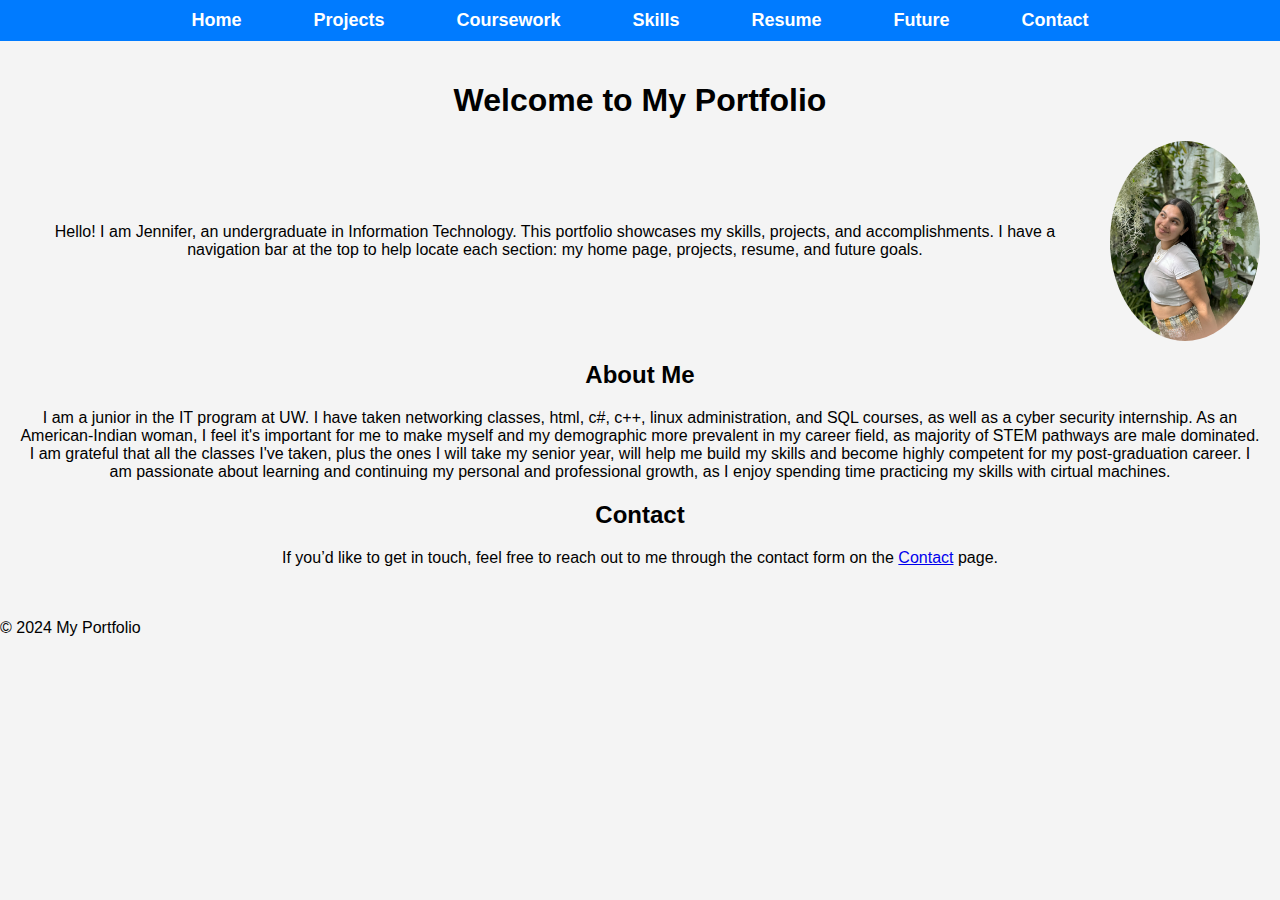
<file: index.html>
<!DOCTYPE html>
<html lang="en">
<head>
    <meta charset="UTF-8">
    <meta name="viewport" content="width=device-width, initial-scale=1.0">
    <title>My Portfolio</title>
    <link rel="stylesheet" href="styles.css">
</head>
<body>
    <header>
        <nav>
            <ul>
                <li><a href="home.html">Home</a></li>
                <li><a href="projects.html">Projects</a></li>
                <li><a href="coursework.html">Coursework</a></li>
                <li><a href="skills.html">Skills</a></li>
                <li><a href="resume.html">Resume</a></li>
                <li><a href="future.html">Future</a></li>
                <li><a href="contact.html">Contact</a></li>
            </ul>
        </nav>
    </header>
    <main>
        <section id="introduction">
            <h1>Welcome to My Portfolio</h1>
            <div class="intro-container">
                <div class="intro-text">
                    <p>Hello! I am Jennifer, an undergraduate in Information Technology. This portfolio showcases my skills, projects, and accomplishments. I have a navigation bar
                    at the top to help locate each section: my home page, projects, resume, and future goals.</p>
                </div>
                <div class="intro-image">
                    <img src="jennifer.jpeg" alt="Jennifer" class="profile-image">
                </div>
            </div>
        </section>
        <section id="about">
            <h2>About Me</h2>
            <p>I am a junior in the IT program at UW. I have taken networking classes, html, c#, c++, linux administration, and SQL courses, as well as a cyber security internship. 
            As an American-Indian woman, I feel it's important for me to make myself and my demographic more prevalent in my career field, as majority of STEM pathways are male dominated.
            I am grateful that all the classes I've taken, plus the ones I will take my senior year, will help me build my skills and become highly competent for my post-graduation 
            career. I am passionate about learning and continuing my personal and professional growth, as I enjoy spending time practicing my skills with cirtual machines.</p>
        </section>
        <section id="contact">
            <h2>Contact</h2>
            <p>If you’d like to get in touch, feel free to reach out to me through the contact form on the <a href="contact.html">Contact</a> page.</p>
        </section>
    </main>
    <footer>
        <p>&copy; 2024 My Portfolio</p>
    </footer>
</body>
</html>
</file>
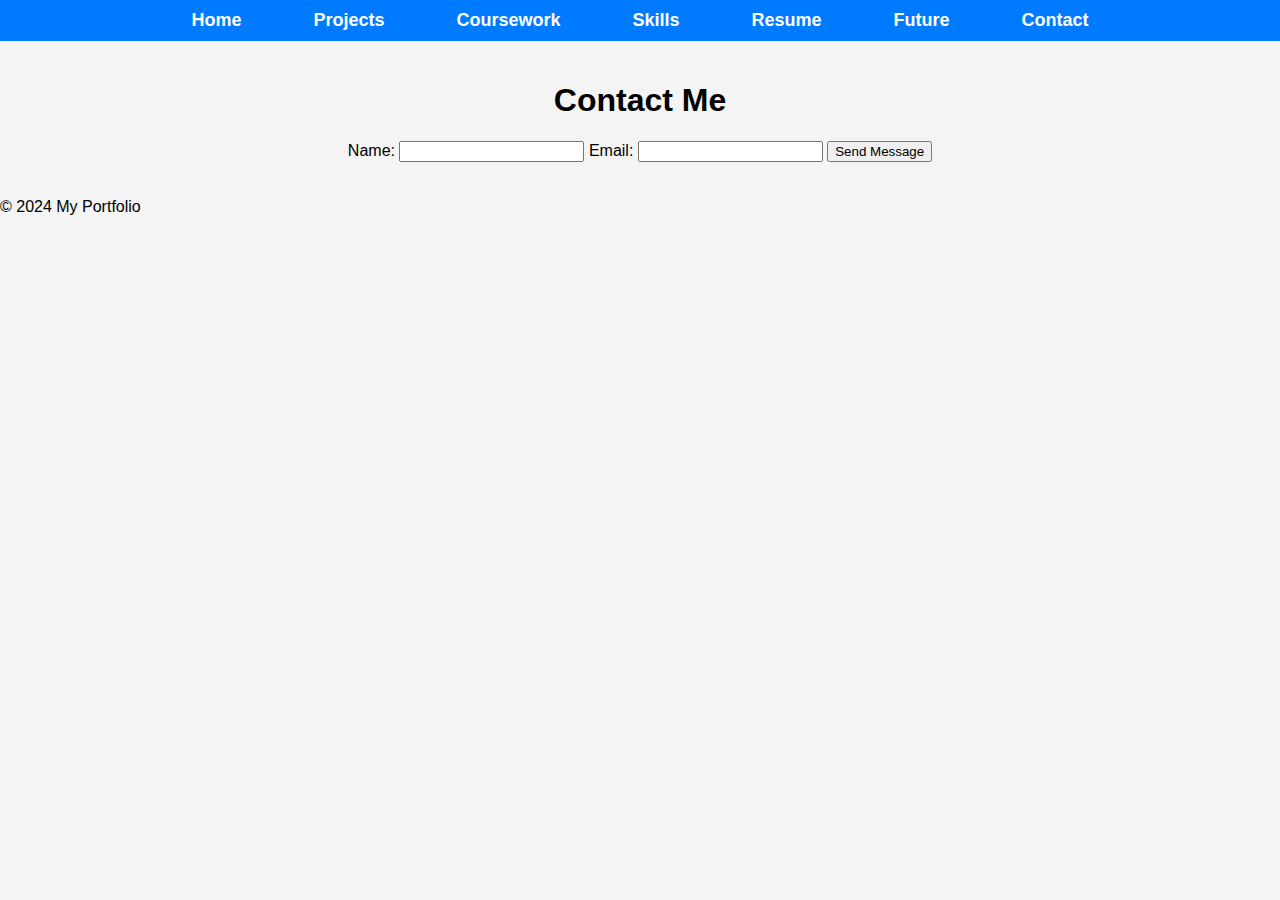
<file: contact.html>
<!DOCTYPE html>
<html lang="en">
<head>
    <meta charset="UTF-8">
    <meta name="viewport" content="width=device-width, initial-scale=1.0">
    <title>Contact Me</title>
    <link rel="stylesheet" href="styles.css">
</head>
<body>
    <header>
        <nav>
            <ul>
                <li><a href="home.html">Home</a></li>
                <li><a href="projects.html">Projects</a></li>
                <li><a href="coursework.html">Coursework</a></li>
                <li><a href="skills.html">Skills</a></li>
                <li><a href="resume.html">Resume</a></li>
                <li><a href="future.html">Future</a></li>
                <li><a href="contact.html">Contact</a></li>
            </ul>
        </nav>
    </header>
    <main>
        <section id="contact-form">
            <h1>Contact Me</h1>
            <form action="your-server-endpoint" method="post">
                <label for="Jennifer's contact information'">Name:</label>
                <input type="Jennifer Singh" id="name" name="name" required>

                <label for="jennynandra@gmail.com">Email:</label>
                <input type="email" id="email" name="email" required>

                <button type="submit">Send Message</button>
            </form>
        </section>
    </main>
    <footer>
        <p>&copy; 2024 My Portfolio</p>
    </footer>
</body>
</html>
</file>
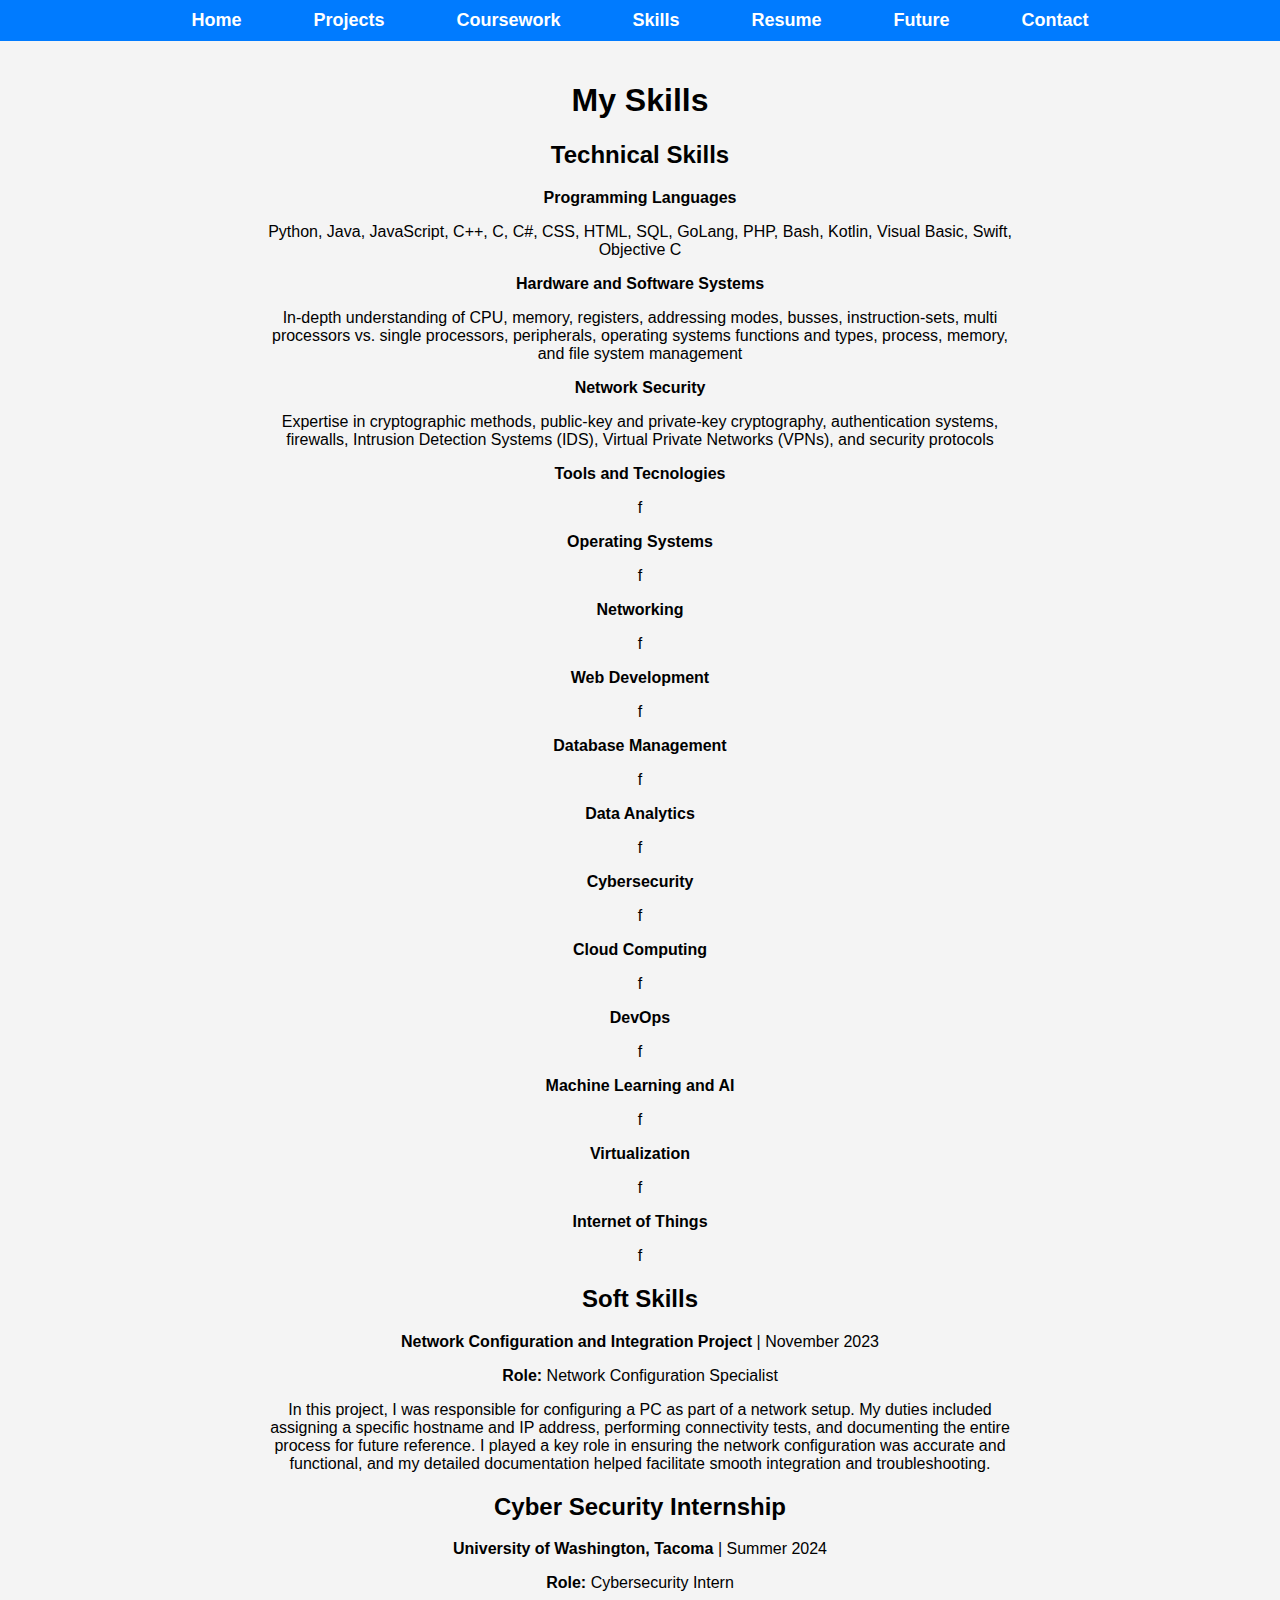
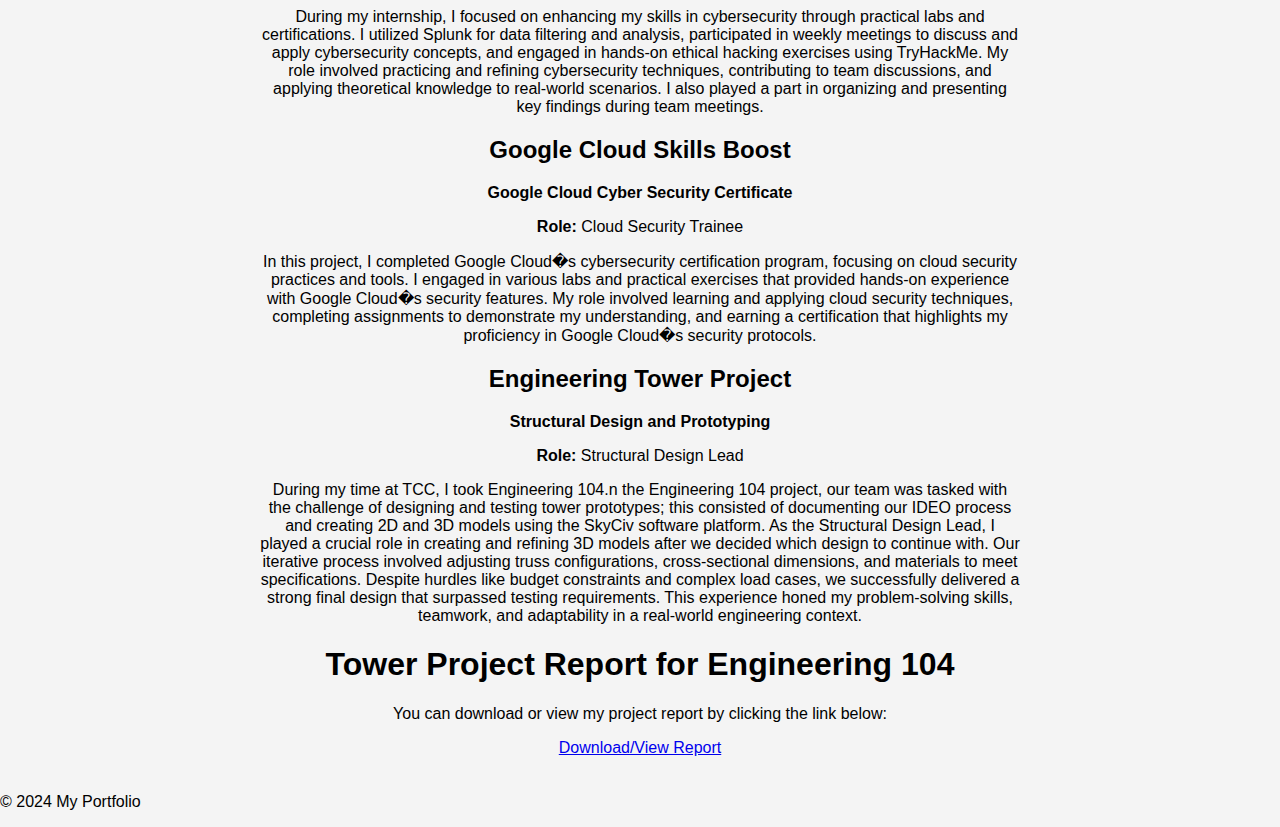
<file: coursework.html>
<!DOCTYPE html>
<html lang="en">
<head>
    <meta charset="UTF-8">
    <meta name="viewport" content="width=device-width, initial-scale=1.0">
    <title>Coursework</title>
    <link rel="stylesheet" href="styles.css">
</head>
<body>
    <header>
        <nav>
            <ul>
                <li><a href="home.html">Home</a></li>
                <li><a href="projects.html">Projects</a></li>
                <li><a href="coursework.html">Coursework</a></li>
                <li><a href="skills.html">Skills</a></li>
                <li><a href="resume.html">Resume</a></li>
                <li><a href="future.html">Future</a></li>
                <li><a href="contact.html">Contact</a></li>
            </ul>
        </nav>
    </header>
    <main>
        <section id="skills">
            <h1>My Skills</h1>

            <div class="container">
                <h2>Technical Skills</h2>
                <p><strong>Programming Languages</strong></p>
                <p>Python, Java, JavaScript, C++, C, C#, CSS, HTML, SQL, GoLang, PHP, Bash, Kotlin, Visual Basic, Swift, Objective C</p>

                <p><strong>Hardware and Software Systems</strong></p>
                <p>In-depth understanding of CPU, memory, registers, addressing modes, busses, instruction-sets, multi processors vs. single processors, peripherals, operating systems functions and types, process, memory, and file system management</p>

                <p><strong>Network Security</strong></p>
                <p>Expertise in cryptographic methods, public-key and private-key cryptography, authentication systems, firewalls, Intrusion Detection Systems (IDS), Virtual Private Networks (VPNs), and security protocols</p>

                <p><strong>Tools and Tecnologies</strong></p>
                <p>f</p>

                <p><strong>Operating Systems</strong></p>
                <p>f</p>

                <p><strong>Networking</strong></p>
                <p>f</p>
              
                <p><strong>Web Development</strong></p>
                <p>f</p>

              
                <p><strong>Database Management</strong></p>
                <p>f</p>

              
                <p><strong>Data Analytics</strong></p>
                <p>f</p>
              
                <p><strong>Cybersecurity</strong></p>
                <p>f</p>
              
                <p><strong>Cloud Computing</strong></p>
                <p>f</p>
              
                <p><strong>DevOps</strong></p>
                <p>f</p>
              
                <p><strong>Machine Learning and AI</strong></p>
                <p>f</p>
              
                <p><strong>Virtualization</strong></p>
                <p>f</p>
              
                <p><strong>Internet of Things</strong></p>
                <p>f</p>
            </div>

            <div class="container">
                <h2>Soft Skills</h2>
                <p><strong>Network Configuration and Integration Project</strong> | November 2023</p>
                <p><strong>Role:</strong> Network Configuration Specialist</p>
                <p>In this project, I was responsible for configuring a PC as part of a network setup. My duties included assigning a specific hostname and IP address, performing connectivity tests, and documenting the entire process for future reference. I played a key role in ensuring the network configuration was accurate and functional, and my detailed documentation helped facilitate smooth integration and troubleshooting.</p>
            </div>

            <div class="container">
                <h2>Cyber Security Internship</h2>
                <p><strong>University of Washington, Tacoma</strong> | Summer 2024</p>
                <p><strong>Role:</strong> Cybersecurity Intern</p>
                <p>During my internship, I focused on enhancing my skills in cybersecurity through practical labs and certifications. I utilized Splunk for data filtering and analysis, participated in weekly meetings to discuss and apply cybersecurity concepts, and engaged in hands-on ethical hacking exercises using TryHackMe. My role involved practicing and refining cybersecurity techniques, contributing to team discussions, and applying theoretical knowledge to real-world scenarios. I also played a part in organizing and presenting key findings during team meetings.</p>
            </div>

            <div class="container">
                <h2>Google Cloud Skills Boost</h2>
                <p><strong>Google Cloud Cyber Security Certificate</strong></p>
                <p><strong>Role:</strong> Cloud Security Trainee</p>
                <p>In this project, I completed Google Cloud�s cybersecurity certification program, focusing on cloud security practices and tools. I engaged in various labs and practical exercises that provided hands-on experience with Google Cloud�s security features. My role involved learning and applying cloud security techniques, completing assignments to demonstrate my understanding, and earning a certification that highlights my proficiency in Google Cloud�s security protocols.</p>
            </div>

            <div class="container">
                <h2>Engineering Tower Project</h2>
                <p><strong>Structural Design and Prototyping</strong></p>
                <p><strong>Role:</strong> Structural Design Lead</p>
                <p>
                    During my time at TCC, I took Engineering 104.n the Engineering 104 project, our team was tasked with the challenge of designing and testing tower prototypes; this consisted of documenting our IDEO process and creating 2D and 3D models
                    using the SkyCiv software platform. As the Structural Design Lead, I played a crucial role in creating and refining 3D models after we decided which design to continue with. Our iterative process involved 
                    adjusting truss configurations,
                    cross-sectional dimensions, and materials to meet specifications. Despite hurdles like budget constraints and complex load cases, we successfully delivered
                    a strong final design that surpassed testing requirements. This experience honed my problem-solving skills, teamwork, and adaptability in a real-world 
                    engineering context.
                </p>

                <section id="ENGR 104">
                    <h1>Tower Project Report for Engineering 104</h1>
                    <p>You can download or view my project report by clicking the link below:</p>
                    <a href="ENGR&104 - Tower Project Report - TEAM.docx.pdf" target="_blank">Download/View Report</a>
                </section>
            </div>

        </section>
    </main>
    <footer>
        <p>&copy; 2024 My Portfolio</p>
    </footer>
</body>
</html>
</file>
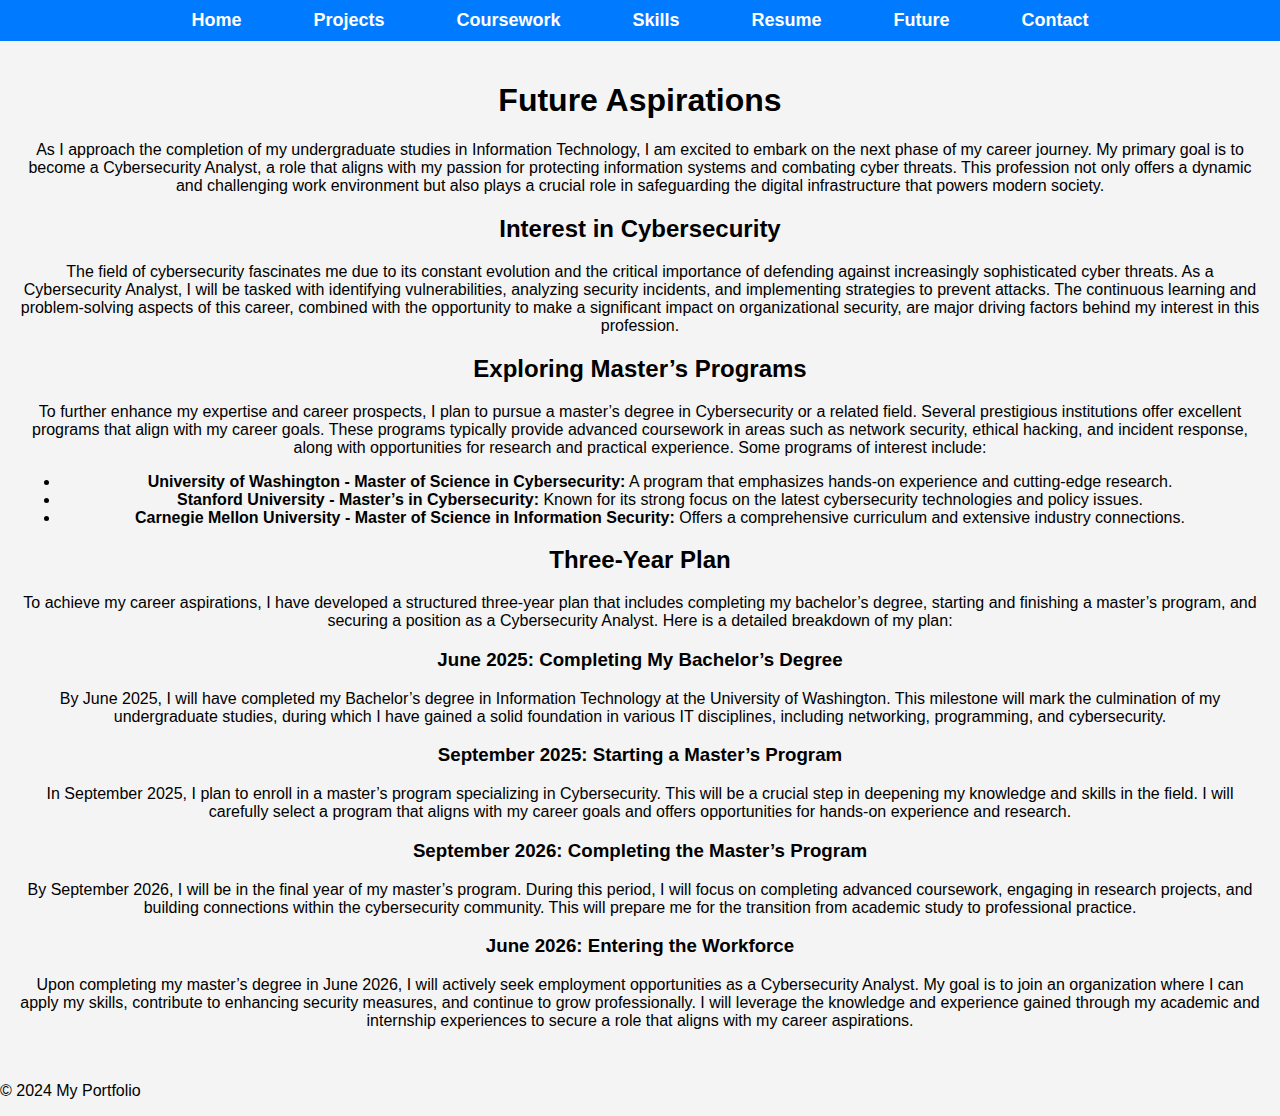
<file: future.html>
<!DOCTYPE html>
<html lang="en">
<head>
    <meta charset="UTF-8">
    <meta name="viewport" content="width=device-width, initial-scale=1.0">
    <title>Future - My Portfolio</title>
    <link rel="stylesheet" href="styles.css">
</head>
<body>
    <header>
        <nav>
            <ul>
                <li><a href="home.html">Home</a></li>
                <li><a href="projects.html">Projects</a></li>
                <li><a href="coursework.html">Coursework</a></li>
                <li><a href="skills.html">Skills</a></li>
                <li><a href="resume.html">Resume</a></li>
                <li><a href="future.html">Future</a></li>
                <li><a href="contact.html">Contact</a></li>
            </ul>
        </nav>
    </header>
    <main>
        <section id="career-goals">
            <h1>Future Aspirations</h1>
            <p>As I approach the completion of my undergraduate studies in Information Technology, I am excited to embark on the next phase of my career journey. My primary goal is to become a Cybersecurity Analyst, a role that aligns with my passion for protecting information systems and combating cyber threats. This profession not only offers a dynamic and challenging work environment but also plays a crucial role in safeguarding the digital infrastructure that powers modern society.</p>

            <h2>Interest in Cybersecurity</h2>
            <p>The field of cybersecurity fascinates me due to its constant evolution and the critical importance of defending against increasingly sophisticated cyber threats. As a Cybersecurity Analyst, I will be tasked with identifying vulnerabilities, analyzing security incidents, and implementing strategies to prevent attacks. The continuous learning and problem-solving aspects of this career, combined with the opportunity to make a significant impact on organizational security, are major driving factors behind my interest in this profession.</p>

            <h2>Exploring Master’s Programs</h2>
            <p>To further enhance my expertise and career prospects, I plan to pursue a master’s degree in Cybersecurity or a related field. Several prestigious institutions offer excellent programs that align with my career goals. These programs typically provide advanced coursework in areas such as network security, ethical hacking, and incident response, along with opportunities for research and practical experience. Some programs of interest include:</p>
            <ul>
                <li><strong>University of Washington - Master of Science in Cybersecurity:</strong> A program that emphasizes hands-on experience and cutting-edge research.</li>
                <li><strong>Stanford University - Master’s in Cybersecurity:</strong> Known for its strong focus on the latest cybersecurity technologies and policy issues.</li>
                <li><strong>Carnegie Mellon University - Master of Science in Information Security:</strong> Offers a comprehensive curriculum and extensive industry connections.</li>
            </ul>

            <h2>Three-Year Plan</h2>
            <p>To achieve my career aspirations, I have developed a structured three-year plan that includes completing my bachelor’s degree, starting and finishing a master’s program, and securing a position as a Cybersecurity Analyst. Here is a detailed breakdown of my plan:</p>

            <h3>June 2025: Completing My Bachelor’s Degree</h3>
            <p>By June 2025, I will have completed my Bachelor’s degree in Information Technology at the University of Washington. This milestone will mark the culmination of my undergraduate studies, during which I have gained a solid foundation in various IT disciplines, including networking, programming, and cybersecurity.</p>

            <h3>September 2025: Starting a Master’s Program</h3>
            <p>In September 2025, I plan to enroll in a master’s program specializing in Cybersecurity. This will be a crucial step in deepening my knowledge and skills in the field. I will carefully select a program that aligns with my career goals and offers opportunities for hands-on experience and research.</p>

            <h3>September 2026: Completing the Master’s Program</h3>
            <p>By September 2026, I will be in the final year of my master’s program. During this period, I will focus on completing advanced coursework, engaging in research projects, and building connections within the cybersecurity community. This will prepare me for the transition from academic study to professional practice.</p>

            <h3>June 2026: Entering the Workforce</h3>
            <p>Upon completing my master’s degree in June 2026, I will actively seek employment opportunities as a Cybersecurity Analyst. My goal is to join an organization where I can apply my skills, contribute to enhancing security measures, and continue to grow professionally. I will leverage the knowledge and experience gained through my academic and internship experiences to secure a role that aligns with my career aspirations.</p>
        </section>
    </main>
    <footer>
        <p>&copy; 2024 My Portfolio</p>
    </footer>
</body>
</html>
</file>
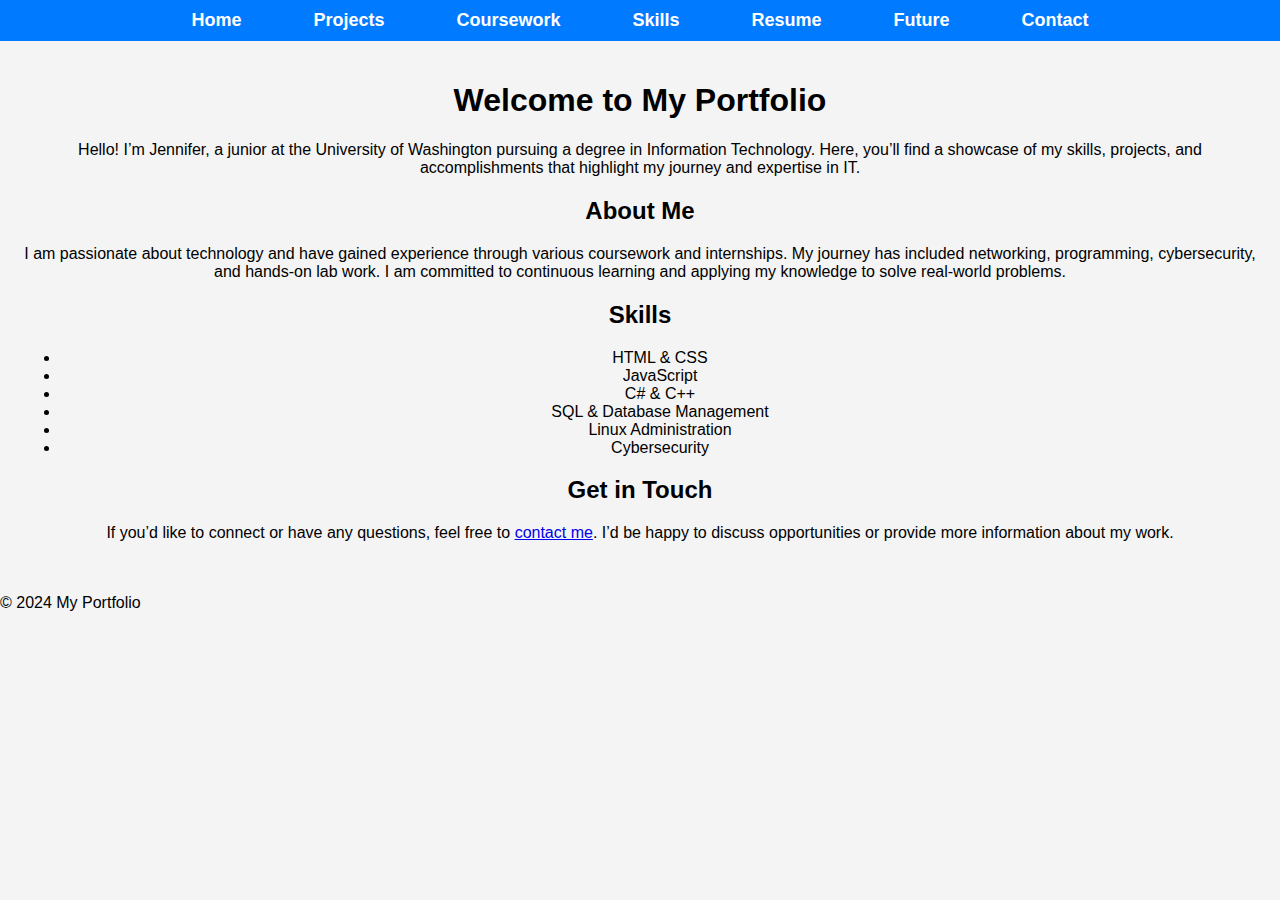
<file: home.html>
<!DOCTYPE html>
<html lang="en">
<head>
    <meta charset="UTF-8">
    <meta name="viewport" content="width=device-width, initial-scale=1.0">
    <title>Home - My Portfolio</title>
    <link rel="stylesheet" href="styles.css">
</head>
<body>
    <header>
        <nav>
            <ul>
                <li><a href="home.html">Home</a></li>
                <li><a href="projects.html">Projects</a></li>
                <li><a href="coursework.html">Coursework</a></li>
                <li><a href="skills.html">Skills</a></li>
                <li><a href="resume.html">Resume</a></li>
                <li><a href="future.html">Future</a></li>
                <li><a href="contact.html">Contact</a></li>
            </ul>
        </nav>
    </header>
    <main>
        <section id="hero">
            <h1>Welcome to My Portfolio</h1>
            <p>Hello! I’m Jennifer, a junior at the University of Washington pursuing a degree in Information Technology. Here, you’ll find a showcase of my skills, projects, and accomplishments that highlight my journey and expertise in IT.</p>
        </section>

        <section id="about">
            <h2>About Me</h2>
            <p>I am passionate about technology and have gained experience through various coursework and internships. My journey has included networking, programming, cybersecurity, and hands-on lab work. I am committed to continuous learning and applying my knowledge to solve real-world problems.</p>
        </section>

        <section id="skills">
            <h2>Skills</h2>
            <ul>
                <li>HTML & CSS</li>
                <li>JavaScript</li>
                <li>C# & C++</li>
                <li>SQL & Database Management</li>
                <li>Linux Administration</li>
                <li>Cybersecurity</li>
            </ul>
        </section>

        <section id="cta">
            <h2>Get in Touch</h2>
            <p>If you’d like to connect or have any questions, feel free to <a href="contact.html">contact me</a>. I’d be happy to discuss opportunities or provide more information about my work.</p>
        </section>
    </main>
    <footer>
        <p>&copy; 2024 My Portfolio</p>
    </footer>
</body>
</html>
</file>
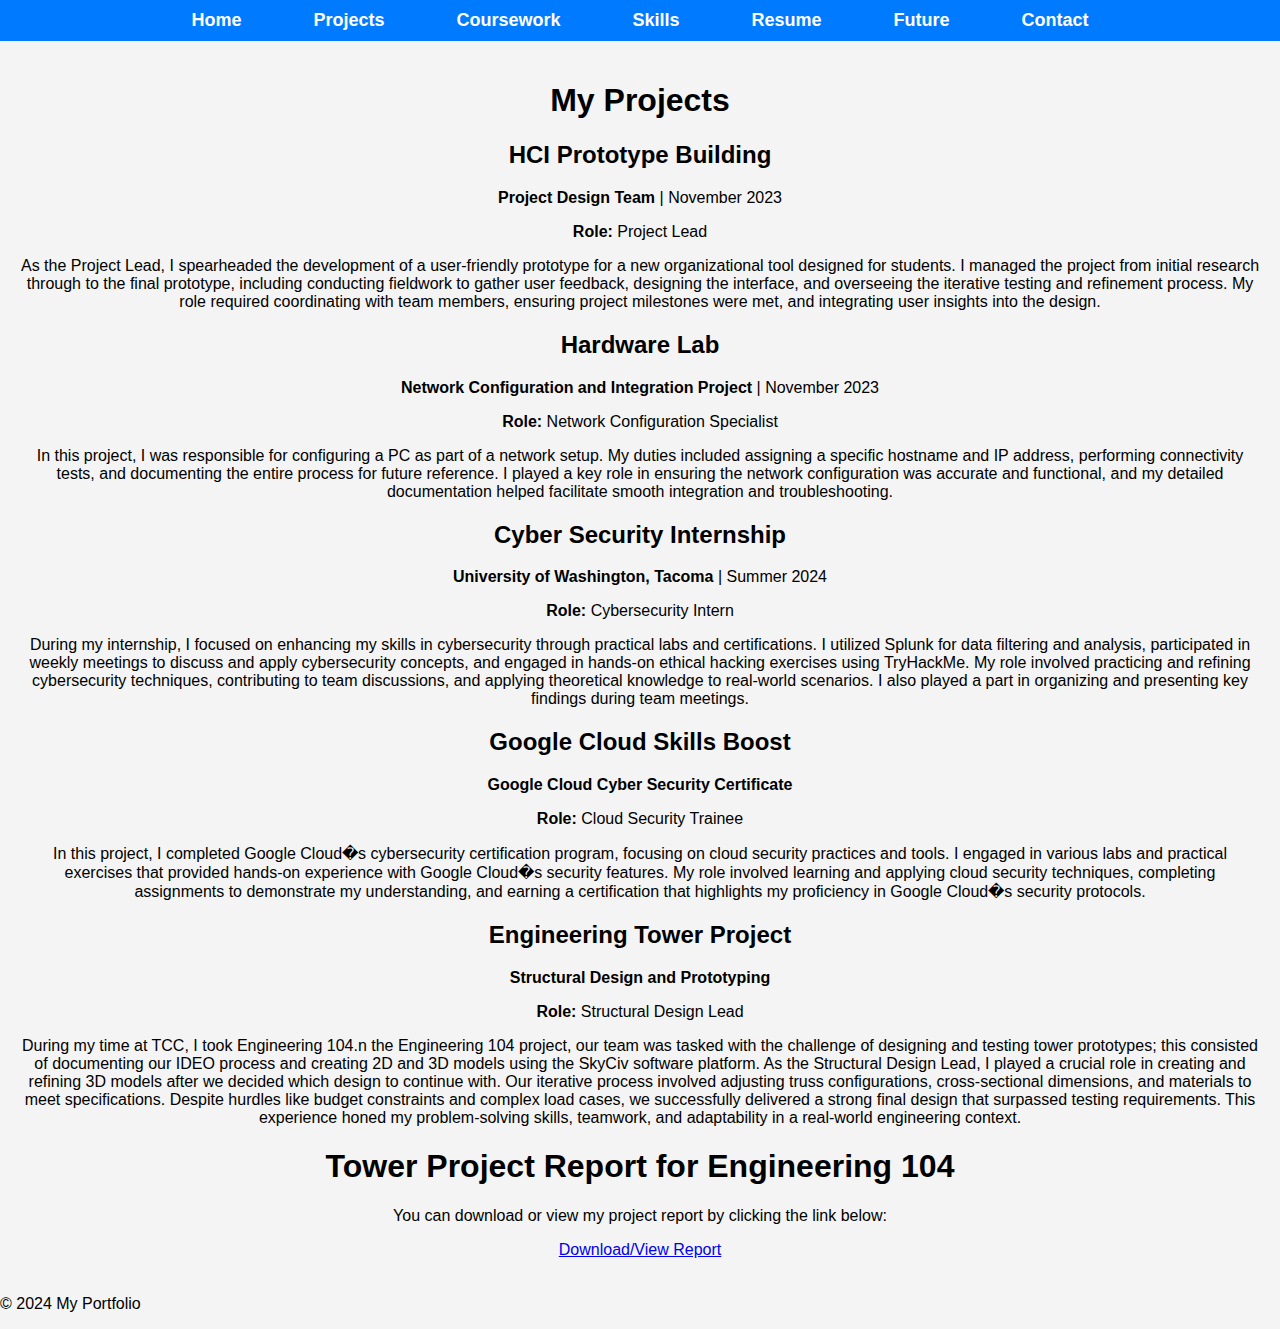
<file: projects.html>
<!DOCTYPE html>
<html lang="en">
<head>
    <meta charset="UTF-8">
    <meta name="viewport" content="width=device-width, initial-scale=1.0">
    <title>Projects</title>
    <link rel="stylesheet" href="styles.css">
</head>
<body>
    <header>
        <nav>
            <ul>
                <li><a href="home.html">Home</a></li>
                <li><a href="projects.html">Projects</a></li>
                <li><a href="coursework.html">Coursework</a></li>
                <li><a href="skills.html">Skills</a></li>
                <li><a href="resume.html">Resume</a></li>
                <li><a href="future.html">Future</a></li>
                <li><a href="contact.html">Contact</a></li>
            </ul>
        </nav>
    </header>
    <main>
        <section id="projects">
            <h1>My Projects</h1>

            <div class="project-card">
                <h2>HCI Prototype Building</h2>
                <p><strong>Project Design Team</strong> | November 2023</p>
                <p><strong>Role:</strong> Project Lead</p>
                <p>As the Project Lead, I spearheaded the development of a user-friendly prototype for a new organizational tool designed for students. I managed the project from initial research through to the final prototype, including conducting fieldwork to gather user feedback, designing the interface, and overseeing the iterative testing and refinement process. My role required coordinating with team members, ensuring project milestones were met, and integrating user insights into the design.</p>
            </div>

            <div class="project-card">
                <h2>Hardware Lab</h2>
                <p><strong>Network Configuration and Integration Project</strong> | November 2023</p>
                <p><strong>Role:</strong> Network Configuration Specialist</p>
                <p>In this project, I was responsible for configuring a PC as part of a network setup. My duties included assigning a specific hostname and IP address, performing connectivity tests, and documenting the entire process for future reference. I played a key role in ensuring the network configuration was accurate and functional, and my detailed documentation helped facilitate smooth integration and troubleshooting.</p>
            </div>

            <div class="project-card">
                <h2>Cyber Security Internship</h2>
                <p><strong>University of Washington, Tacoma</strong> | Summer 2024</p>
                <p><strong>Role:</strong> Cybersecurity Intern</p>
                <p>During my internship, I focused on enhancing my skills in cybersecurity through practical labs and certifications. I utilized Splunk for data filtering and analysis, participated in weekly meetings to discuss and apply cybersecurity concepts, and engaged in hands-on ethical hacking exercises using TryHackMe. My role involved practicing and refining cybersecurity techniques, contributing to team discussions, and applying theoretical knowledge to real-world scenarios. I also played a part in organizing and presenting key findings during team meetings.</p>
            </div>

            <div class="project-card">
                <h2>Google Cloud Skills Boost</h2>
                <p><strong>Google Cloud Cyber Security Certificate</strong></p>
                <p><strong>Role:</strong> Cloud Security Trainee</p>
                <p>In this project, I completed Google Cloud�s cybersecurity certification program, focusing on cloud security practices and tools. I engaged in various labs and practical exercises that provided hands-on experience with Google Cloud�s security features. My role involved learning and applying cloud security techniques, completing assignments to demonstrate my understanding, and earning a certification that highlights my proficiency in Google Cloud�s security protocols.</p>
            </div>

            <div class="project-card">
                <h2>Engineering Tower Project</h2>
                <p><strong>Structural Design and Prototyping</strong></p>
                <p><strong>Role:</strong> Structural Design Lead</p>
                <p>
                    During my time at TCC, I took Engineering 104.n the Engineering 104 project, our team was tasked with the challenge of designing and testing tower prototypes; this consisted of documenting our IDEO process and creating 2D and 3D models
                    using the SkyCiv software platform. As the Structural Design Lead, I played a crucial role in creating and refining 3D models after we decided which design to continue with. Our iterative process involved 
                    adjusting truss configurations,
                    cross-sectional dimensions, and materials to meet specifications. Despite hurdles like budget constraints and complex load cases, we successfully delivered
                    a strong final design that surpassed testing requirements. This experience honed my problem-solving skills, teamwork, and adaptability in a real-world 
                    engineering context.
                </p>

                <section id="ENGR 104">
                    <h1>Tower Project Report for Engineering 104</h1>
                    <p>You can download or view my project report by clicking the link below:</p>
                    <a href="ENGR&104 - Tower Project Report - TEAM.docx.pdf" target="_blank">Download/View Report</a>
                </section>
            </div>

        </section>
    </main>
    <footer>
        <p>&copy; 2024 My Portfolio</p>
    </footer>
</body>
</html>
</file>
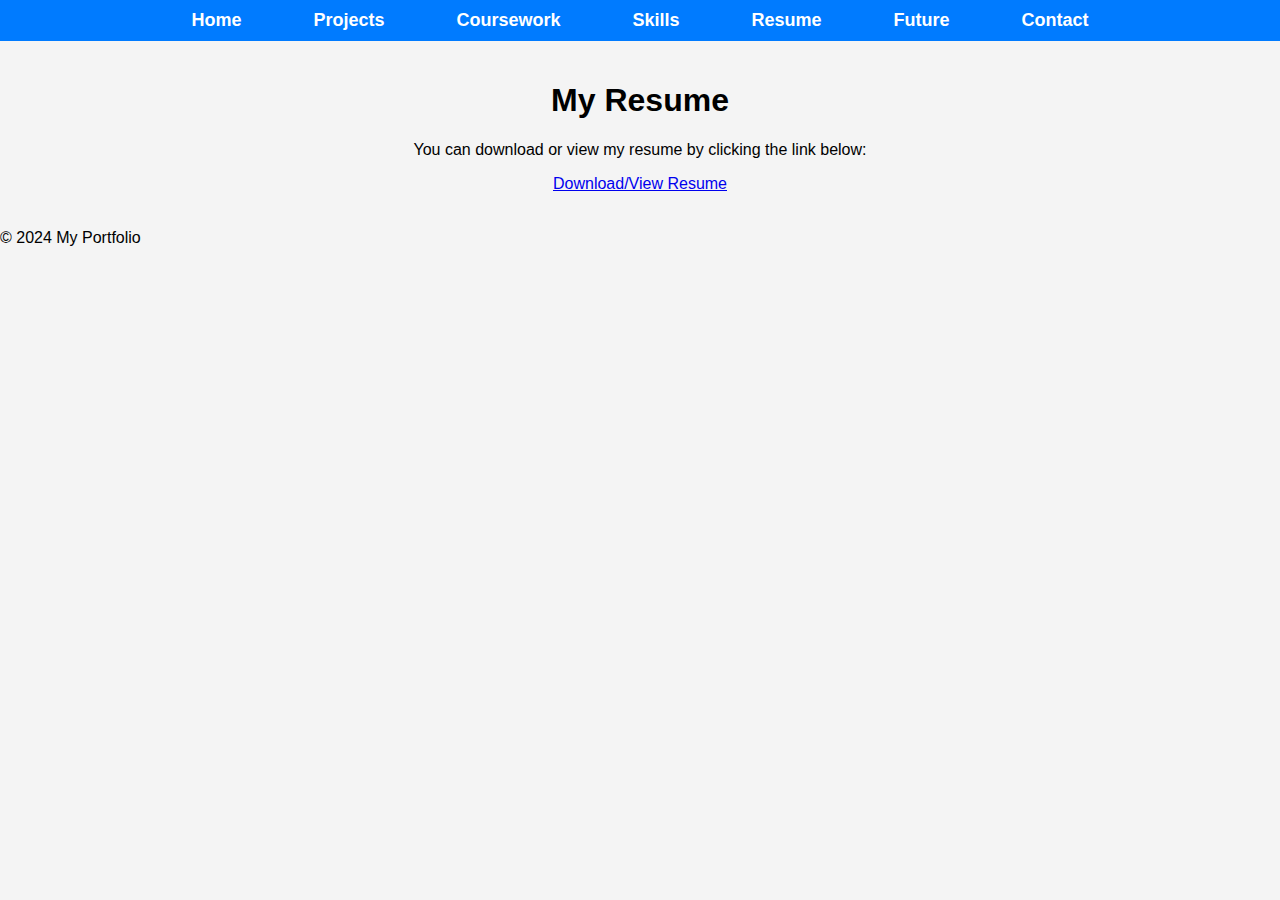
<file: resume.html>
<!DOCTYPE html>
<html lang="en">
<head>
    <meta charset="UTF-8">
    <meta name="viewport" content="width=device-width, initial-scale=1.0">
    <title>Resume</title>
    <link rel="stylesheet" href="styles.css">
</head>
<body>
    <header>
        <nav>
            <ul>
                <li><a href="home.html">Home</a></li>
                <li><a href="projects.html">Projects</a></li>
                <li><a href="coursework.html">Coursework</a></li>
                <li><a href="skills.html">Skills</a></li>
                <li><a href="resume.html">Resume</a></li>
                <li><a href="future.html">Future</a></li>
                <li><a href="contact.html">Contact</a></li>

            </ul>
        </nav>
    </header>
    <main>
        <section id="resume">
            <h1>My Resume</h1>
            <p>You can download or view my resume by clicking the link below:</p>
            <a href="resume.pdf" target="_blank">Download/View Resume</a>
        </section>
    </main>
    <footer>
        <p>&copy; 2024 My Portfolio</p>
    </footer>
</body>
</html>
</file>
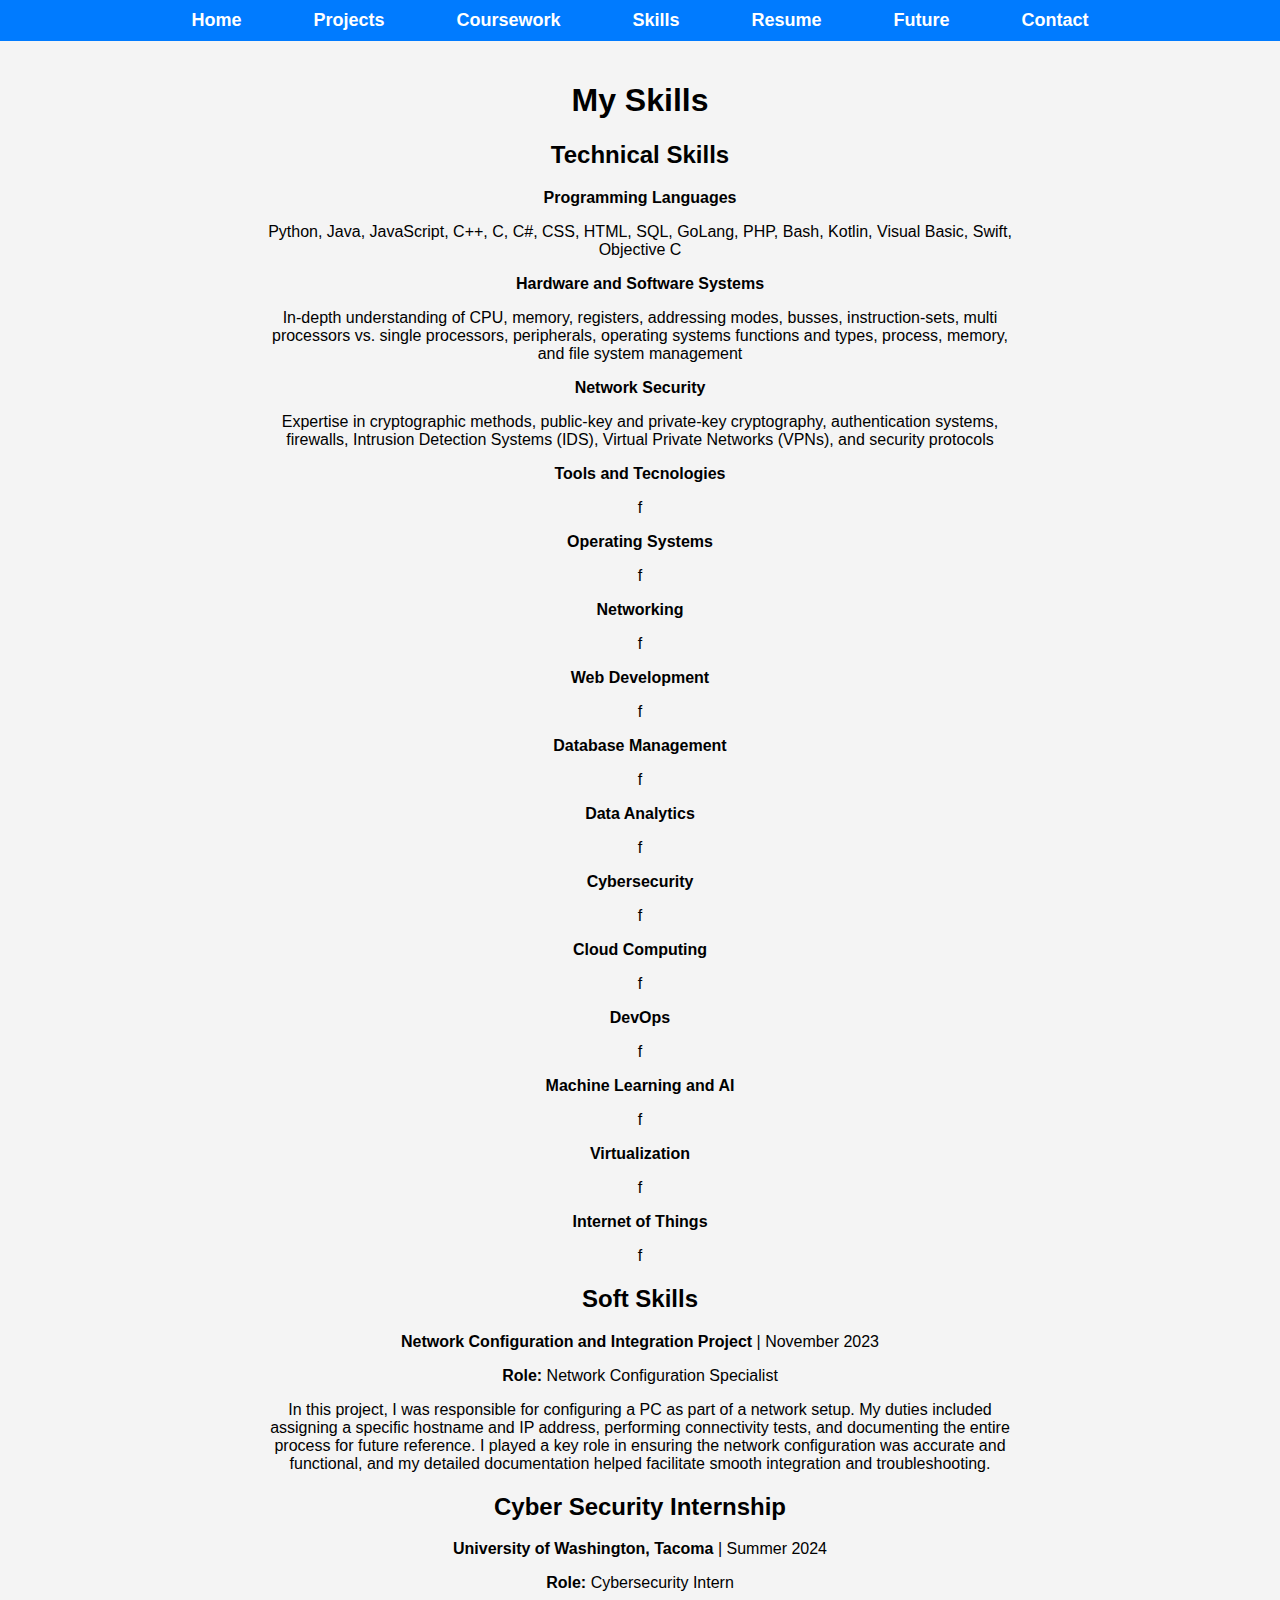
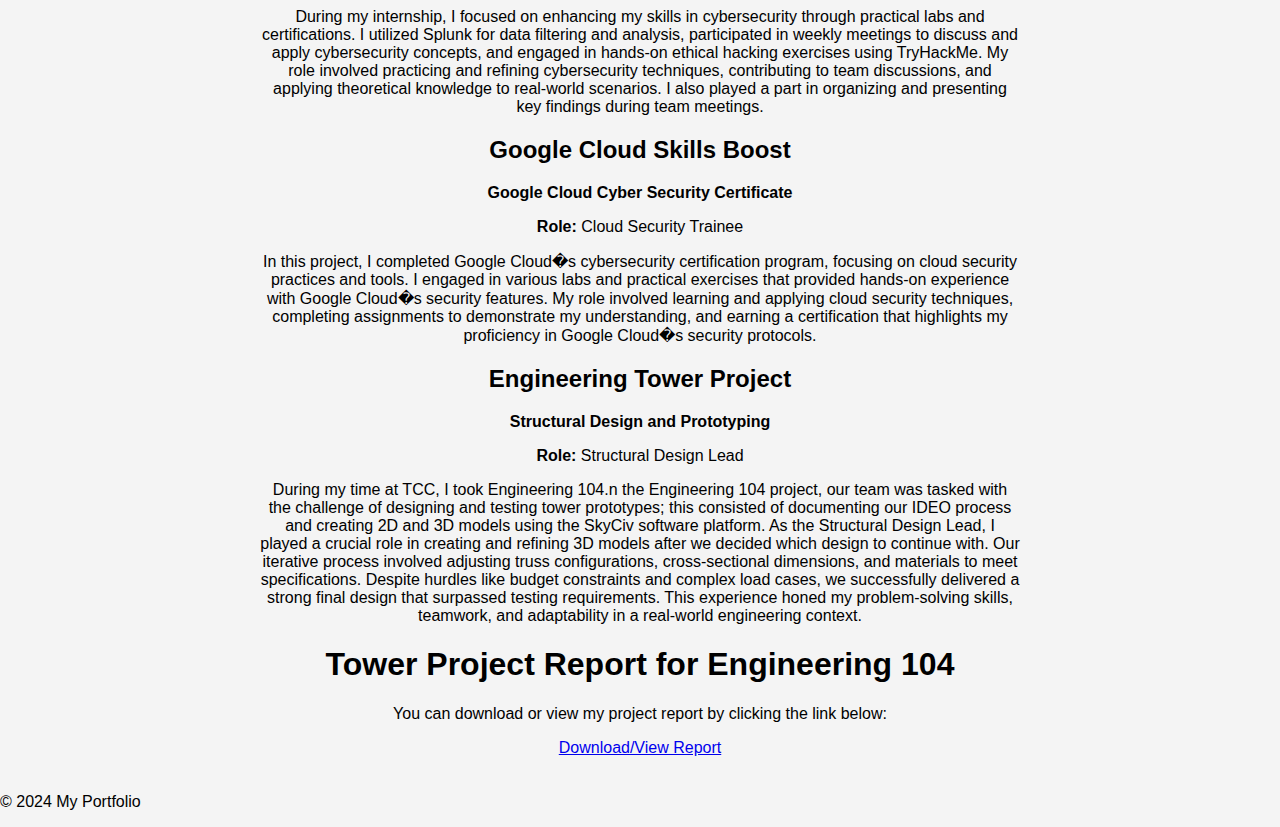
<file: skills.html>
<!DOCTYPE html>
<html lang="en">
<head>
    <meta charset="UTF-8">
    <meta name="viewport" content="width=device-width, initial-scale=1.0">
    <title>Projects</title>
    <link rel="stylesheet" href="styles.css">
</head>
<body>
    <header>
        <nav>
            <ul>
                <li><a href="home.html">Home</a></li>
                <li><a href="projects.html">Projects</a></li>
                <li><a href="coursework.html">Coursework</a></li>
                <li><a href="skills.html">Skills</a></li>
                <li><a href="resume.html">Resume</a></li>
                <li><a href="future.html">Future</a></li>
                <li><a href="contact.html">Contact</a></li>
            </ul>
        </nav>
    </header>
    <main>
        <section id="skills">
            <h1>My Skills</h1>

            <div class="container">
                <h2>Technical Skills</h2>
                <p><strong>Programming Languages</strong></p>
                <p>Python, Java, JavaScript, C++, C, C#, CSS, HTML, SQL, GoLang, PHP, Bash, Kotlin, Visual Basic, Swift, Objective C</p>

                <p><strong>Hardware and Software Systems</strong></p>
                <p>In-depth understanding of CPU, memory, registers, addressing modes, busses, instruction-sets, multi processors vs. single processors, peripherals, operating systems functions and types, process, memory, and file system management</p>

                <p><strong>Network Security</strong></p>
                <p>Expertise in cryptographic methods, public-key and private-key cryptography, authentication systems, firewalls, Intrusion Detection Systems (IDS), Virtual Private Networks (VPNs), and security protocols</p>

                <p><strong>Tools and Tecnologies</strong></p>
                <p>f</p>

                <p><strong>Operating Systems</strong></p>
                <p>f</p>

                <p><strong>Networking</strong></p>
                <p>f</p>
              
                <p><strong>Web Development</strong></p>
                <p>f</p>

              
                <p><strong>Database Management</strong></p>
                <p>f</p>

              
                <p><strong>Data Analytics</strong></p>
                <p>f</p>
              
                <p><strong>Cybersecurity</strong></p>
                <p>f</p>
              
                <p><strong>Cloud Computing</strong></p>
                <p>f</p>
              
                <p><strong>DevOps</strong></p>
                <p>f</p>
              
                <p><strong>Machine Learning and AI</strong></p>
                <p>f</p>
              
                <p><strong>Virtualization</strong></p>
                <p>f</p>
              
                <p><strong>Internet of Things</strong></p>
                <p>f</p>
            </div>

            <div class="container">
                <h2>Soft Skills</h2>
                <p><strong>Network Configuration and Integration Project</strong> | November 2023</p>
                <p><strong>Role:</strong> Network Configuration Specialist</p>
                <p>In this project, I was responsible for configuring a PC as part of a network setup. My duties included assigning a specific hostname and IP address, performing connectivity tests, and documenting the entire process for future reference. I played a key role in ensuring the network configuration was accurate and functional, and my detailed documentation helped facilitate smooth integration and troubleshooting.</p>
            </div>

            <div class="container">
                <h2>Cyber Security Internship</h2>
                <p><strong>University of Washington, Tacoma</strong> | Summer 2024</p>
                <p><strong>Role:</strong> Cybersecurity Intern</p>
                <p>During my internship, I focused on enhancing my skills in cybersecurity through practical labs and certifications. I utilized Splunk for data filtering and analysis, participated in weekly meetings to discuss and apply cybersecurity concepts, and engaged in hands-on ethical hacking exercises using TryHackMe. My role involved practicing and refining cybersecurity techniques, contributing to team discussions, and applying theoretical knowledge to real-world scenarios. I also played a part in organizing and presenting key findings during team meetings.</p>
            </div>

            <div class="container">
                <h2>Google Cloud Skills Boost</h2>
                <p><strong>Google Cloud Cyber Security Certificate</strong></p>
                <p><strong>Role:</strong> Cloud Security Trainee</p>
                <p>In this project, I completed Google Cloud�s cybersecurity certification program, focusing on cloud security practices and tools. I engaged in various labs and practical exercises that provided hands-on experience with Google Cloud�s security features. My role involved learning and applying cloud security techniques, completing assignments to demonstrate my understanding, and earning a certification that highlights my proficiency in Google Cloud�s security protocols.</p>
            </div>

            <div class="container">
                <h2>Engineering Tower Project</h2>
                <p><strong>Structural Design and Prototyping</strong></p>
                <p><strong>Role:</strong> Structural Design Lead</p>
                <p>
                    During my time at TCC, I took Engineering 104.n the Engineering 104 project, our team was tasked with the challenge of designing and testing tower prototypes; this consisted of documenting our IDEO process and creating 2D and 3D models
                    using the SkyCiv software platform. As the Structural Design Lead, I played a crucial role in creating and refining 3D models after we decided which design to continue with. Our iterative process involved 
                    adjusting truss configurations,
                    cross-sectional dimensions, and materials to meet specifications. Despite hurdles like budget constraints and complex load cases, we successfully delivered
                    a strong final design that surpassed testing requirements. This experience honed my problem-solving skills, teamwork, and adaptability in a real-world 
                    engineering context.
                </p>

                <section id="ENGR 104">
                    <h1>Tower Project Report for Engineering 104</h1>
                    <p>You can download or view my project report by clicking the link below:</p>
                    <a href="ENGR&104 - Tower Project Report - TEAM.docx.pdf" target="_blank">Download/View Report</a>
                </section>
            </div>

        </section>
    </main>
    <footer>
        <p>&copy; 2024 My Portfolio</p>
    </footer>
</body>
</html>
</file>
<file: styles.css>
/* General body styling */
body {
    font-family: Arial, sans-serif;
    margin: 0;
    padding: 0;
    background-color: #f4f4f4;
}

.container { 
    margin-left: 2.5in; /* This sets the left margin to 10.5 inches */ 
    margin-right: 2.5in; /* This sets the right margin to 0.5 inches */ }

/* Header and Navigation */
header {
    background-color: #007BFF; /* Blue background for the navbar */
    color: white;
    padding: 10px 0;
}

nav {
    display: flex;
    justify-content: center; /* Center the navigation items */
}

    nav ul {
        list-style-type: none;
        margin: 0;
        padding: 0;
        display: flex;
    }

        nav ul li {
            margin: 0 20px;
        }

            nav ul li a {
                color: white;
                text-decoration: none;
                font-weight: bold;
                font-size: 18px;
                padding: 8px 16px;
                border-radius: 5px; /* Rounded corners */
                transition: background-color 0.3s, color 0.3s;
            }

                nav ul li a:hover {
                    background-color: #0056b3; /* Darker blue for hover effect */
                    color: #fff; /* Text color stays white */
                }

/* Main content styling */
main {
    padding: 20px;
    text-align: center;
}

/* Introduction section styling */
.intro-container {
    display: flex; /* Use flexbox for layout */
    align-items: center; /* Center align items vertically */
    justify-content: space-between; /* Space between text and image */
    gap: 20px; /* Add space between text and image */
}

.intro-text {
    flex: 1; /* Text takes available space */
}

.intro-image {
    flex-shrink: 0; /* Prevent the image from shrinking */
}

.profile-image {
    display: block; /* Make sure it's not inline */
    width: 150px; /* Adjust the width */
    height: auto; /* Maintain aspect ratio */
    border-radius: 50%; /* Make the image circular */
}

/* Header and Navigation */
header {
    background-color: #007BFF; /* Blue background for the navbar */
    color: white;
    padding: 10px 0;
}

nav {
    display: flex;
    justify-content: center; /* Center the navigation items */
}

    nav ul {
        list-style-type: none;
        margin: 0;
        padding: 0;
        display: flex;
    }

        nav ul li {
            margin: 0 20px;
        }

            nav ul li a {
                color: white;
                text-decoration: none;
                font-weight: bold;
                font-size: 18px;
                padding: 8px 16px;
                border-radius: 5px; /* Rounded corners */
                transition: background-color 0.3s, color 0.3s;
            }

                nav ul li a:hover {
                    background-color: #0056b3; /* Darker blue for hover effect */
</file>
